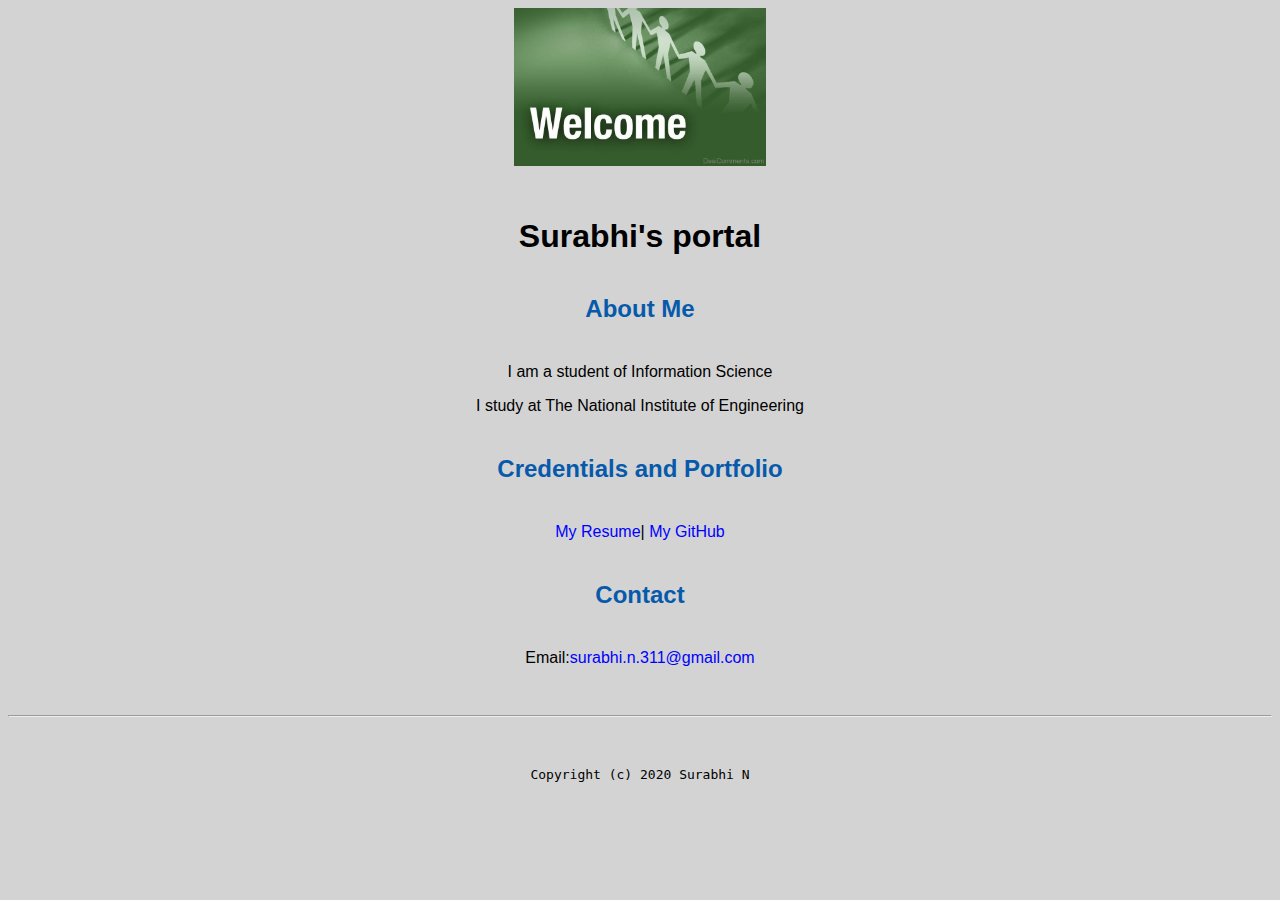
<file: index.html>
<!doctype html>

<!-- this is a comment for human! -->

<html lang="en">

  <header>
    <title>Surabhi's portal</title>
    <link rel="stylesheet" href="css/master.css">
     
      <link rel="FaviconIcon" href="favicon.ico" type="image/x-icon">
      <link rel="shortcut" href="favicon.ico" type="image/x-icon">
      <meta name="viewport" content="width=device-width,initial-scale=1,shrink-to-fit=no">
      <meta name="name" content="Surabhi's Portal">
      <meta name="robots" content="noindex, nofollow">
    </header>


  <body>
    <img src="images/Welcome-Picture.jpg" width="20%" alt="Welcome image" >
    <h1>Surabhi's portal</h1>
     <h2>About Me </h2>
     <p> I am a  student of Information Science</p>
     <p>I study at The National Institute of Engineering</p>
    
     <h2>Credentials and Portfolio</h2>
     <p><a href="resume.html">My Resume</a>| <a href="https://github.com/Surabhi311">My GitHub</a></P>
    <h2>Contact</h2>
    <p>Email:<a href="mailto:surabhi.n.311@gmail.com">surabhi.n.311@gmail.com</a></p>


  </body>


  <footer>
   <hr>
   <code>Copyright (c) 2020 Surabhi N</code>
  </footer>

</html>
</file>
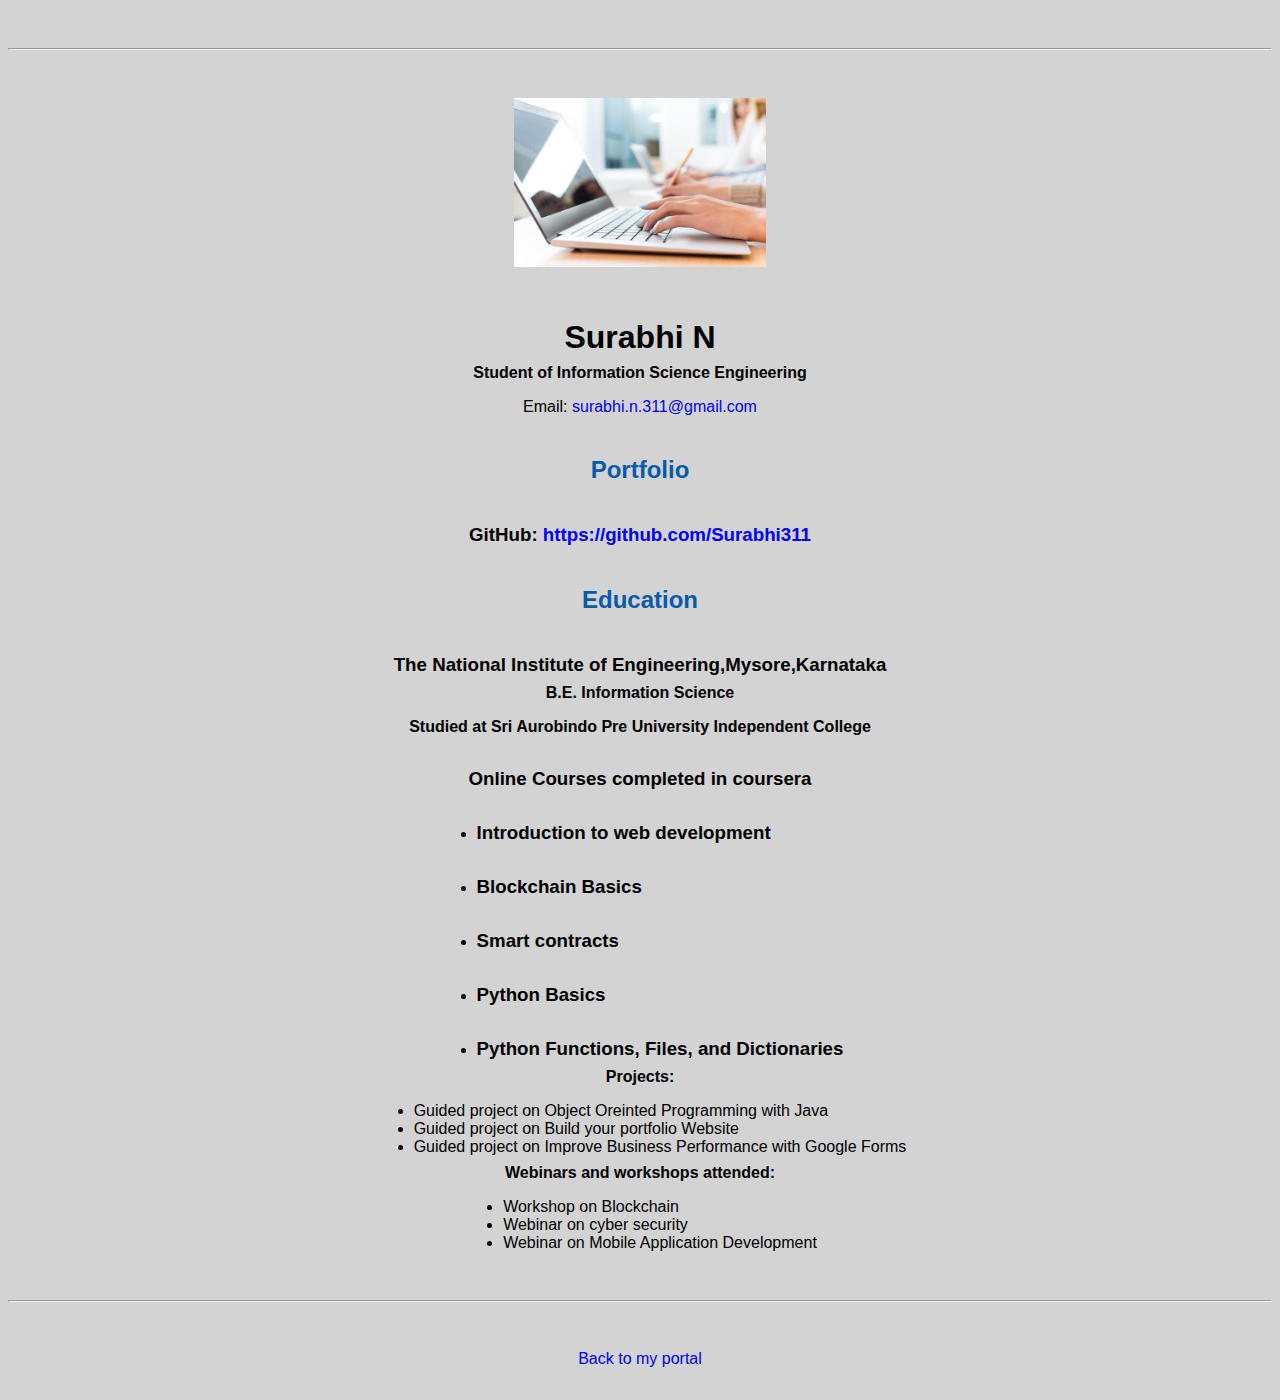
<file: resume.html>
<!doctype html>

<!-- this is a comment for human! -->

<html lang="en">

  <header>
    <title>Surabhi.N's Resume</title>
      <link rel="stylesheet" href="css/master.css">
      <link rel="FaviconIcon" href="favicon.ico" type="image/x-icon">
      <link rel="shortcut" href="favicon.ico" type="image/x-icon">
      <meta name="viewport" content="width=device-width,initial-scale=1,shrink-to-fit=no">
      <meta name="name" content="Surabhi's Portal">
      <meta name="robots" content="noindex, nofollow">
  </header>

  <body>
    <hr>

    <img src="images/laptop_keyboard.jpg" alt="headshot" width="20%">

    <h1>Surabhi N</h1>
    <h4>Student of Information Science Engineering</h4>

    <p>Email: <a href="mailto:surabhi.n.311@gmail.com" target="_blank">surabhi.n.311@gmail.com</a></p>
    <!-- don't post physical address, personal phone number or other personal information on the web! -->

    <h2>Portfolio</h2>
      <h3>GitHub: <a href="https://github.com/Surabhi311" target="_blank">https://github.com/Surabhi311</a></h3>

    <h2>Education</h2>

    <h3>The National Institute of Engineering,Mysore,Karnataka</h3>
    <h4>B.E. Information Science</h4>
    <h4>Studied at Sri Aurobindo Pre University Independent College</h4>

    <h3>Online Courses completed in coursera</h3>
     <ul>
       <li><h3>Introduction to web development</h3></li>
       <li><h3>Blockchain Basics</h3></li>
       <li><h3>Smart contracts</h3></li>
       <li><h3>Python Basics</h3></li>
       <li><h3>Python Functions, Files, and Dictionaries</h3></li>
    </ul>  
    
    <h4>Projects:</h4>
      <ul>
        <li>Guided project on Object Oreinted Programming with Java</li>
        <li>Guided project on Build your portfolio Website</li>
        <li>Guided project on Improve Business Performance with Google Forms </li>
      </ul>

   
    <h4>Webinars and workshops attended:</h4>
      <ul>
        <li>Workshop on Blockchain</li>
        <li>Webinar on cyber security </li>
        <li>Webinar on Mobile Application Development</li>
      </ul>
  </body>

  <footer>
  <hr>
  <p><a href="index.html">Back to my portal</a><p>
  </footer>

</html>
</file>
<file: css/master.css>
/* Cascading stylesheet for the website */

/* Text inside these asterisks and slashes are comments for human */

  a {
    color:blue;
    text-decoration: none; /* This means we do not want hyperlinks to be underlined */
  }

  a:hover {
    /* set the text color to red here */
    color:red;
    text-decoration: none; /* This means we do not want hyperlinks to be underlined */
  }

  body {
    /* set the background color here */
    background-color:lightgrey;
    /* set the text color to black here */
    color:black;
    /* set the font here */
    font-family:Arial,Helvetica,sans-serif;
    /* set the text alignment here */
    text-align:center;
   }

  footer {
    margin-top: 2rem;
    margin-bottom: 2rem;
  }

  h1 {
    margin-bottom: 0.5rem;
    margin-top: 3rem;
   }

  h2 {
    /* set the text color of to #075AAB here */
    color:#075AAB;
    /* set both the bottom margin and top margin to 2.5rem here */
    margin-bottom: 2.5rem;
    margin-top: 2.5rem;
   }

  h3 {
    margin-bottom: 0;
    margin-top: 2rem;
  }

  h4 {
    margin-bottom: 1rem;
    margin-top: 0.5rem;
  }

  h5 {
    margin-top: 0.5rem;
  }

  hr {
    margin-bottom: 3rem;
    margin-top: 3rem;
  }

  /* this controls how the bullet points in the resume page looks */
  ul {
    display: table;
    margin: 0 auto;
    text-align: left;
  }
</file>
